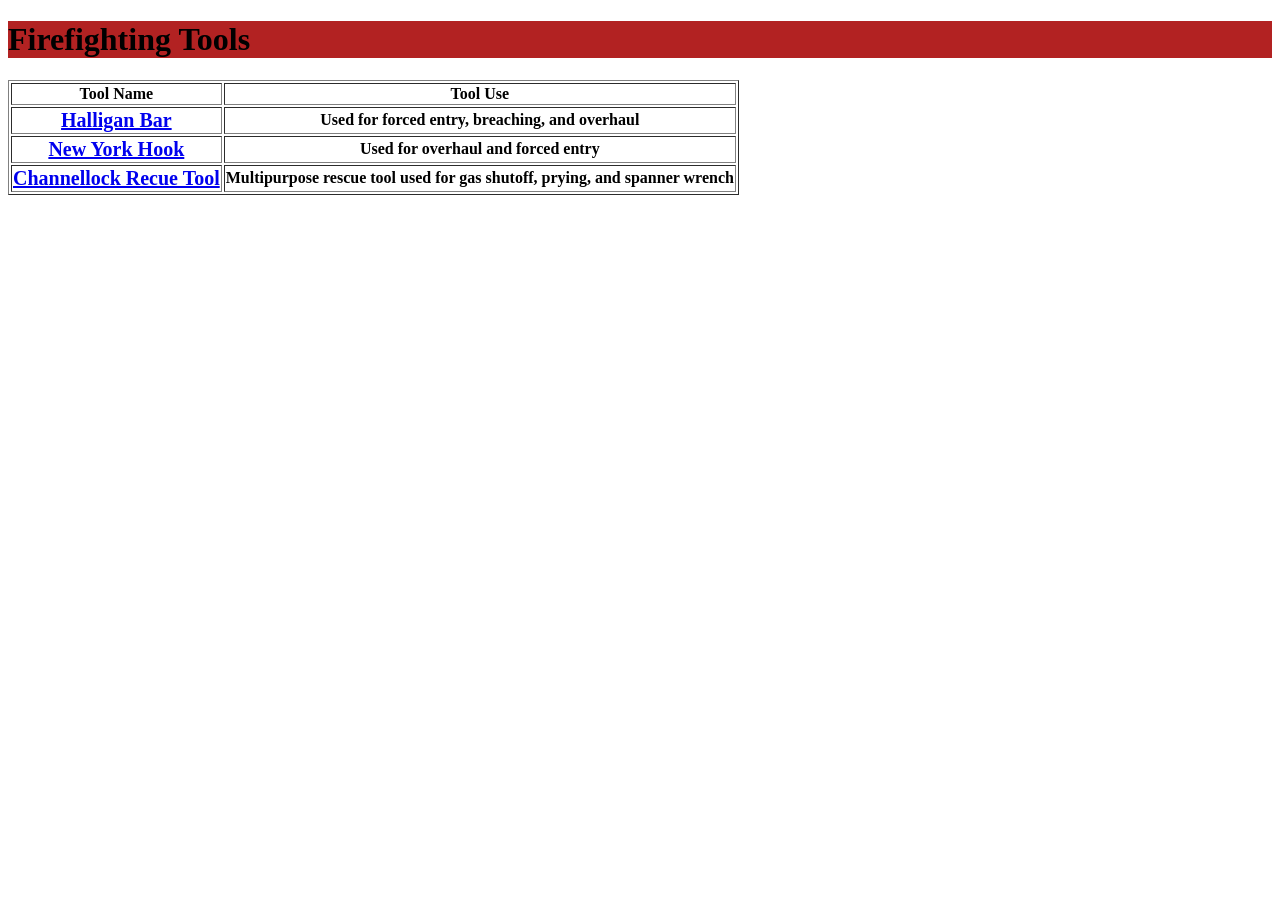
<file: index.html>
<!DOCTYPE html>
<html>
	<head>
		<title>Firefighting Tools</title>
		<link rel="stylesheet" type="text/css" href="style.css">
	</head>
	
	<body>
	    <h1>Firefighting Tools</h1>
	    <table border = "1">
	       <tr>
	           <th>Tool Name</th>
	           <th>Tool Use</th>
            </tr>
	        <tr>
	            <th><a href = "Halliganbar.html">Halligan Bar</a></th>
	            <th>
	                Used for forced entry, breaching, and overhaul
	            </th>
	        </tr>
	        <tr>
	            <th><a href = "newyorkhook.html">New York Hook</a></th>
	            <th>Used for overhaul and forced entry</th>
	        </tr>
	        <tr>
	            <th><a href = "Channellock.html">Channellock Recue Tool</a></th>
	            <th>
	                Multipurpose rescue tool used for gas shutoff, prying, and spanner wrench
	                
	            </th>
	        </tr>
	    </table>
	</body>
</html>
</file>
<file: style.css>
th{
    font-size:16px;
    font-family: times;
}

a{
    font-family: copperplate;
    font-size:20px;
}

img{
    height:250px;
}

h1{
    background-color:firebrick;
}
</file>
